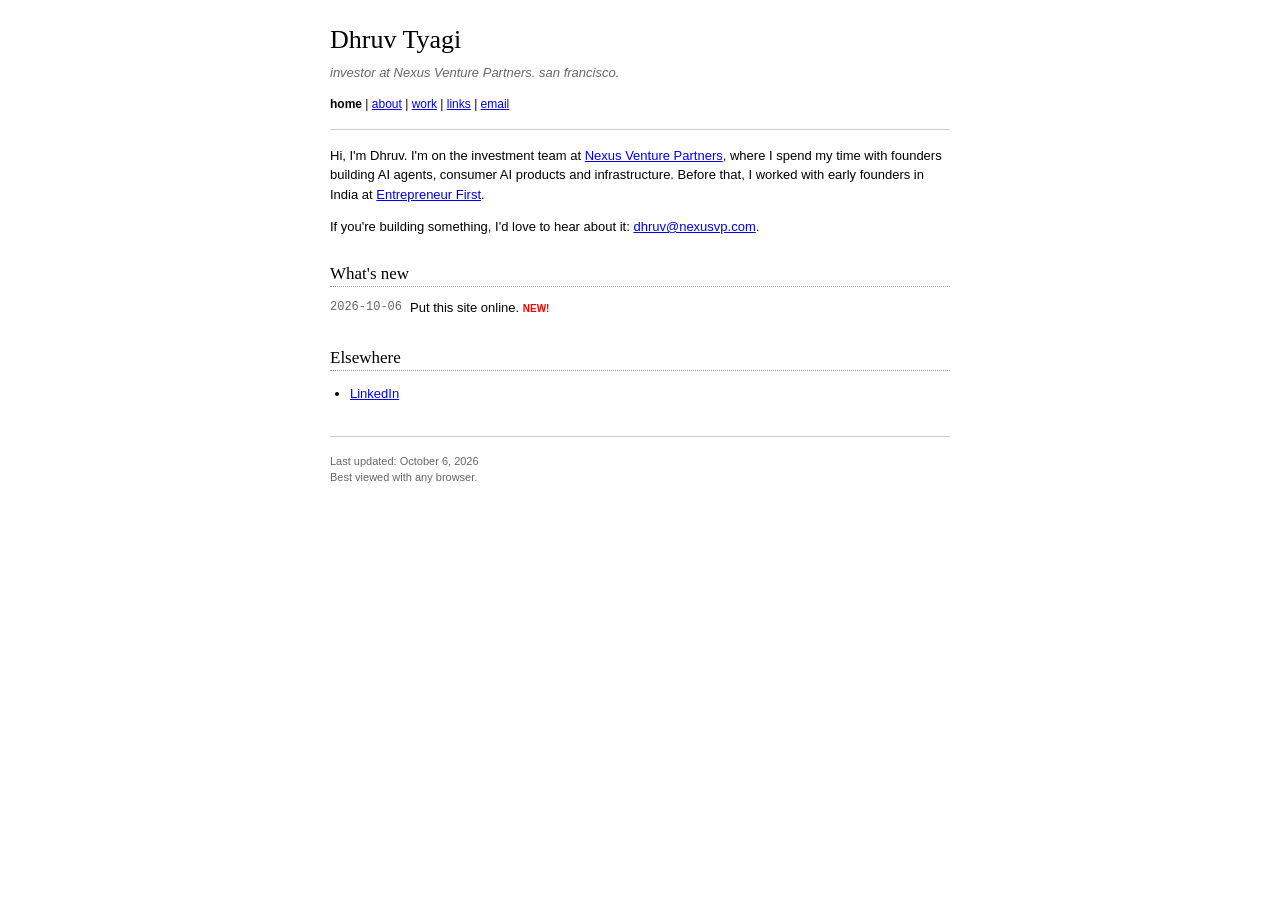
<file: index.html>
<!DOCTYPE html>
<html lang="en">
<head>
<meta charset="utf-8">
<meta name="viewport" content="width=device-width, initial-scale=1">
<title>Dhruv Tyagi</title>
<link rel="stylesheet" href="style.css">
</head>
<body>
<div id="wrap">

<h1>Dhruv Tyagi</h1>
<p class="tagline">investor at Nexus Venture Partners. san francisco.</p>

<p id="nav">
  <b>home</b> |
  <a href="about.html">about</a> |
  <a href="work.html">work</a> |
  <a href="links.html">links</a> |
  <a href="mailto:dhruv@nexusvp.com">email</a>
</p>

<hr>

<p>
Hi, I'm Dhruv. I'm on the investment team at
<a href="https://nexusvp.com/">Nexus Venture Partners</a>, where I spend
my time with founders building AI agents, consumer AI products and
infrastructure. Before that, I worked with early founders in India at
<a href="https://www.joinef.com/">Entrepreneur First</a>.
</p>

<p>
If you're building something, I'd love to hear about it:
<a href="mailto:dhruv@nexusvp.com">dhruv@nexusvp.com</a>.
</p>

<h2>What's new</h2>
<table class="list">
  <tr>
    <td class="date">2026-10-06</td>
    <td>Put this site online. <span class="new">NEW!</span></td>
  </tr>
</table>

<h2>Elsewhere</h2>
<ul>
  <li><a href="https://www.linkedin.com/in/dhruv-tyagi-b90a90207/">LinkedIn</a></li>
</ul>

<div id="footer">
  <hr>
  Last updated: October 6, 2026<br>
  Best viewed with any browser.
</div>

</div>
</body>
</html>
</file>
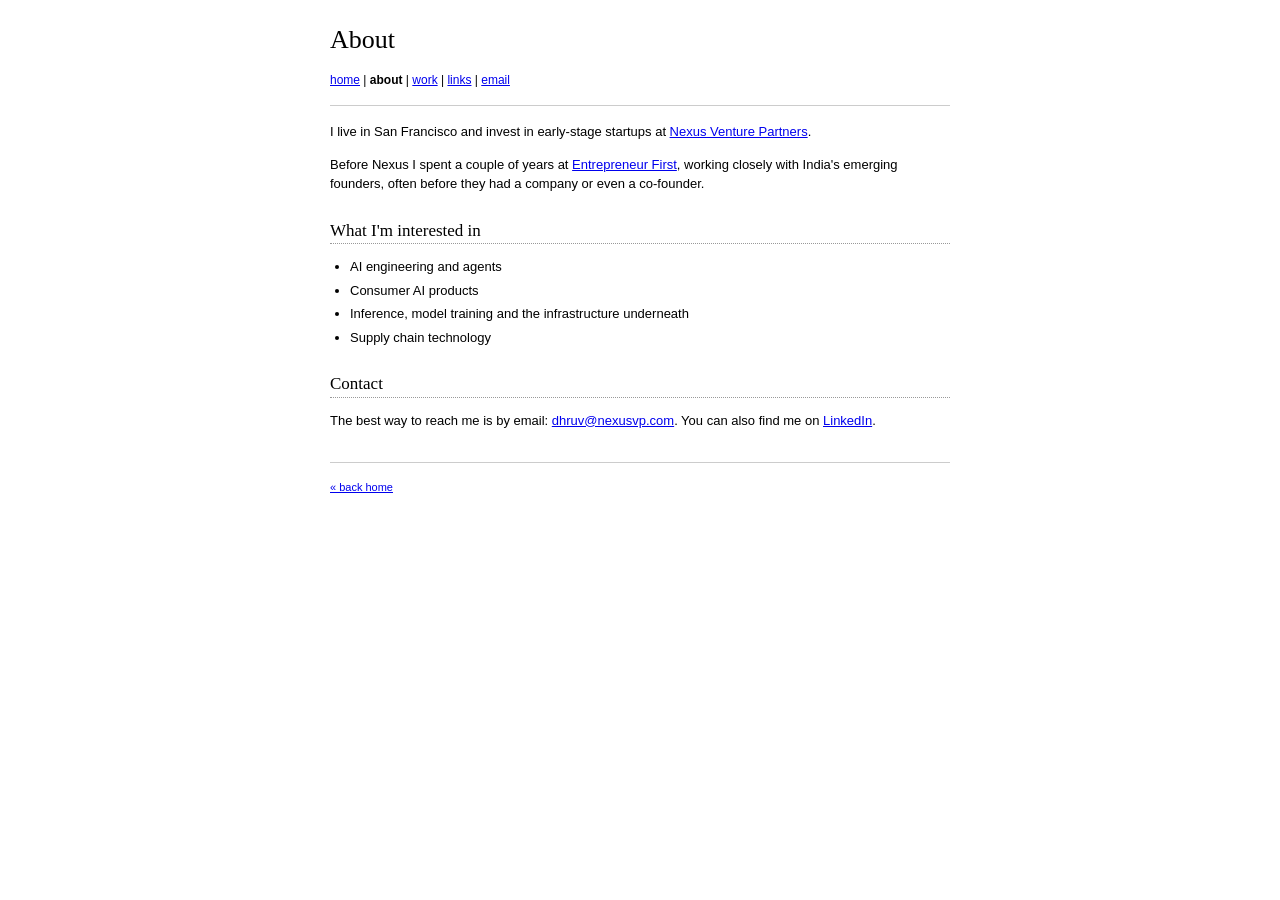
<file: about.html>
<!DOCTYPE html>
<html lang="en">
<head>
<meta charset="utf-8">
<meta name="viewport" content="width=device-width, initial-scale=1">
<title>About - Dhruv Tyagi</title>
<link rel="stylesheet" href="style.css">
</head>
<body>
<div id="wrap">

<h1>About</h1>

<p id="nav">
  <a href="index.html">home</a> |
  <b>about</b> |
  <a href="work.html">work</a> |
  <a href="links.html">links</a> |
  <a href="mailto:dhruv@nexusvp.com">email</a>
</p>

<hr>

<!-- <img class="photo" src="me.jpg" alt="photo of me"> -->

<p>
I live in San Francisco and invest in early-stage startups at
<a href="https://nexusvp.com/">Nexus Venture Partners</a>.
</p>

<p>
Before Nexus I spent a couple of years at
<a href="https://www.joinef.com/">Entrepreneur First</a>, working closely
with India's emerging founders, often before they had a company or even
a co-founder.
</p>

<h2>What I'm interested in</h2>
<ul>
  <li>AI engineering and agents</li>
  <li>Consumer AI products</li>
  <li>Inference, model training and the infrastructure underneath</li>
  <li>Supply chain technology</li>
</ul>

<h2>Contact</h2>
<p>
The best way to reach me is by email:
<a href="mailto:dhruv@nexusvp.com">dhruv@nexusvp.com</a>.
You can also find me on
<a href="https://www.linkedin.com/in/dhruv-tyagi-b90a90207/">LinkedIn</a>.
</p>

<div id="footer">
  <hr>
  <a href="index.html">&laquo; back home</a>
</div>

</div>
</body>
</html>
</file>
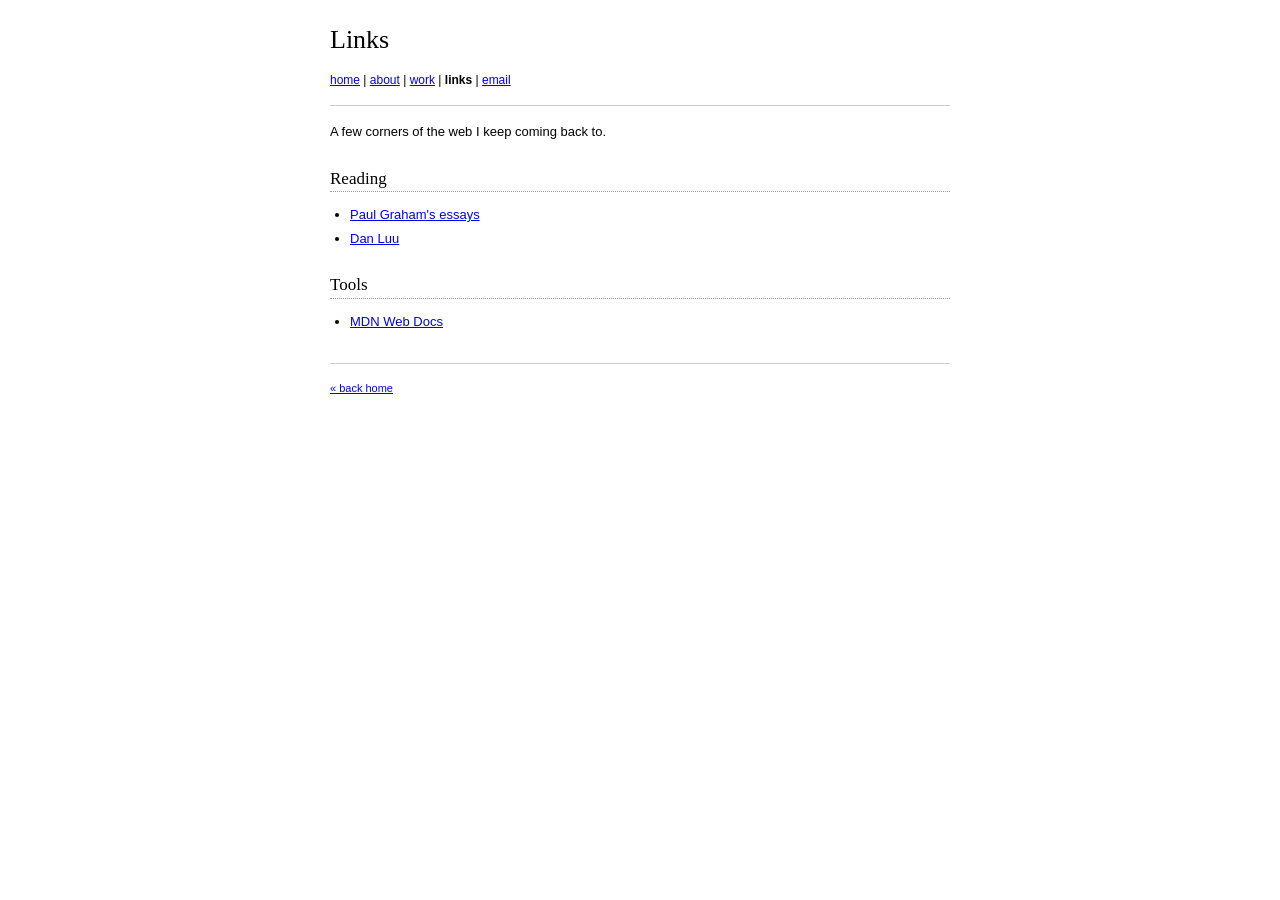
<file: links.html>
<!DOCTYPE html>
<html lang="en">
<head>
<meta charset="utf-8">
<meta name="viewport" content="width=device-width, initial-scale=1">
<title>Links - Dhruv Tyagi</title>
<link rel="stylesheet" href="style.css">
</head>
<body>
<div id="wrap">

<h1>Links</h1>

<p id="nav">
  <a href="index.html">home</a> |
  <a href="about.html">about</a> |
  <a href="work.html">work</a> |
  <b>links</b> |
  <a href="mailto:dhruv@nexusvp.com">email</a>
</p>

<hr>

<p>A few corners of the web I keep coming back to.</p>

<h2>Reading</h2>
<ul>
  <li><a href="http://www.paulgraham.com/articles.html">Paul Graham's essays</a></li>
  <li><a href="https://danluu.com/">Dan Luu</a></li>
</ul>

<h2>Tools</h2>
<ul>
  <li><a href="https://developer.mozilla.org/">MDN Web Docs</a></li>
</ul>

<div id="footer">
  <hr>
  <a href="index.html">&laquo; back home</a>
</div>

</div>
</body>
</html>
</file>
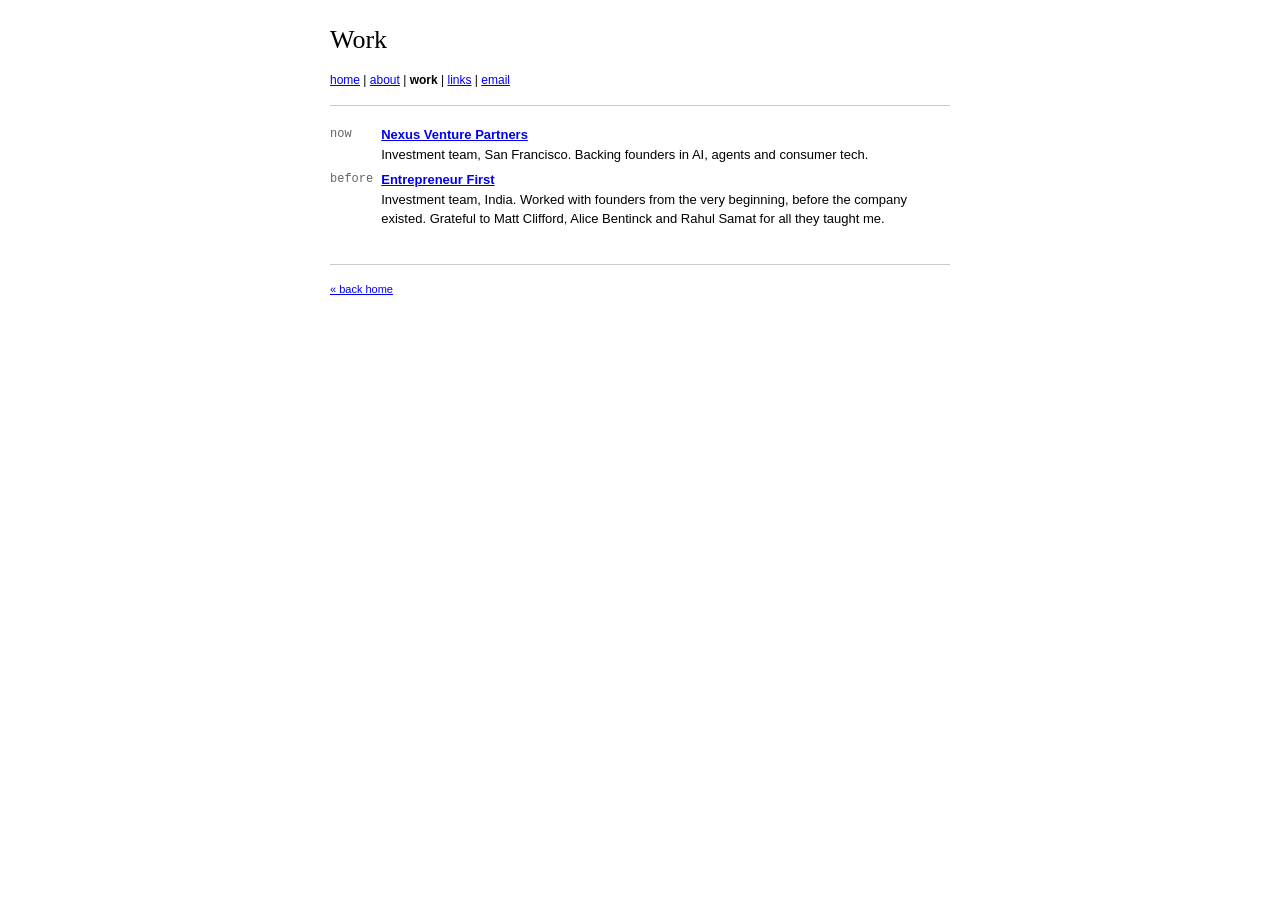
<file: work.html>
<!DOCTYPE html>
<html lang="en">
<head>
<meta charset="utf-8">
<meta name="viewport" content="width=device-width, initial-scale=1">
<title>Work - Dhruv Tyagi</title>
<link rel="stylesheet" href="style.css">
</head>
<body>
<div id="wrap">

<h1>Work</h1>

<p id="nav">
  <a href="index.html">home</a> |
  <a href="about.html">about</a> |
  <b>work</b> |
  <a href="links.html">links</a> |
  <a href="mailto:dhruv@nexusvp.com">email</a>
</p>

<hr>

<table class="list">
  <tr>
    <td class="date">now</td>
    <td>
      <b><a href="https://nexusvp.com/">Nexus Venture Partners</a></b><br>
      Investment team, San Francisco. Backing founders in AI, agents and
      consumer tech.
    </td>
  </tr>
  <tr>
    <td class="date">before</td>
    <td>
      <b><a href="https://www.joinef.com/">Entrepreneur First</a></b><br>
      Investment team, India. Worked with founders from the very
      beginning, before the company existed. Grateful to Matt Clifford,
      Alice Bentinck and Rahul Samat for all they taught me.
    </td>
  </tr>
</table>

<div id="footer">
  <hr>
  <a href="index.html">&laquo; back home</a>
</div>

</div>
</body>
</html>
</file>
<file: style.css>
/* plain old stylesheet. nothing fancy. */

body {
  background: #ffffff;
  color: #000000;
  font-family: Verdana, Geneva, Tahoma, sans-serif;
  font-size: 13px;
  line-height: 1.5;
  margin: 0;
  padding: 20px 16px;
}

#wrap {
  max-width: 620px;
  margin: 0 auto;
}

h1 {
  font-family: Georgia, "Times New Roman", Times, serif;
  font-size: 26px;
  font-weight: normal;
  margin: 0 0 4px 0;
}

h2 {
  font-family: Georgia, "Times New Roman", Times, serif;
  font-size: 17px;
  font-weight: normal;
  border-bottom: 1px dotted #999999;
  margin: 24px 0 8px 0;
}

a:link    { color: #0000ee; }
a:visited { color: #551a8b; }
a:hover   { color: #ff0000; background: #ffffcc; }
a:active  { color: #ff0000; }

hr {
  border: 0;
  border-top: 1px solid #cccccc;
  margin: 16px 0;
}

#nav {
  font-size: 12px;
}

#nav b {
  color: #000000;
}

.tagline {
  color: #666666;
  font-style: italic;
  margin: 0;
}

.small {
  font-size: 11px;
  color: #666666;
}

ul {
  padding-left: 20px;
}

li {
  margin-bottom: 4px;
}

table.list {
  border-collapse: collapse;
  width: 100%;
}

table.list td {
  padding: 3px 8px 3px 0;
  vertical-align: top;
}

table.list td.date {
  white-space: nowrap;
  color: #666666;
  font-family: "Courier New", Courier, monospace;
  font-size: 12px;
  width: 1%;
}

img.photo {
  float: right;
  border: 1px solid #000000;
  margin: 0 0 8px 12px;
  max-width: 120px;
  height: auto;
}

.new {
  color: #ff0000;
  font-size: 10px;
  font-weight: bold;
}

#footer {
  margin-top: 32px;
  font-size: 11px;
  color: #666666;
}
</file>
